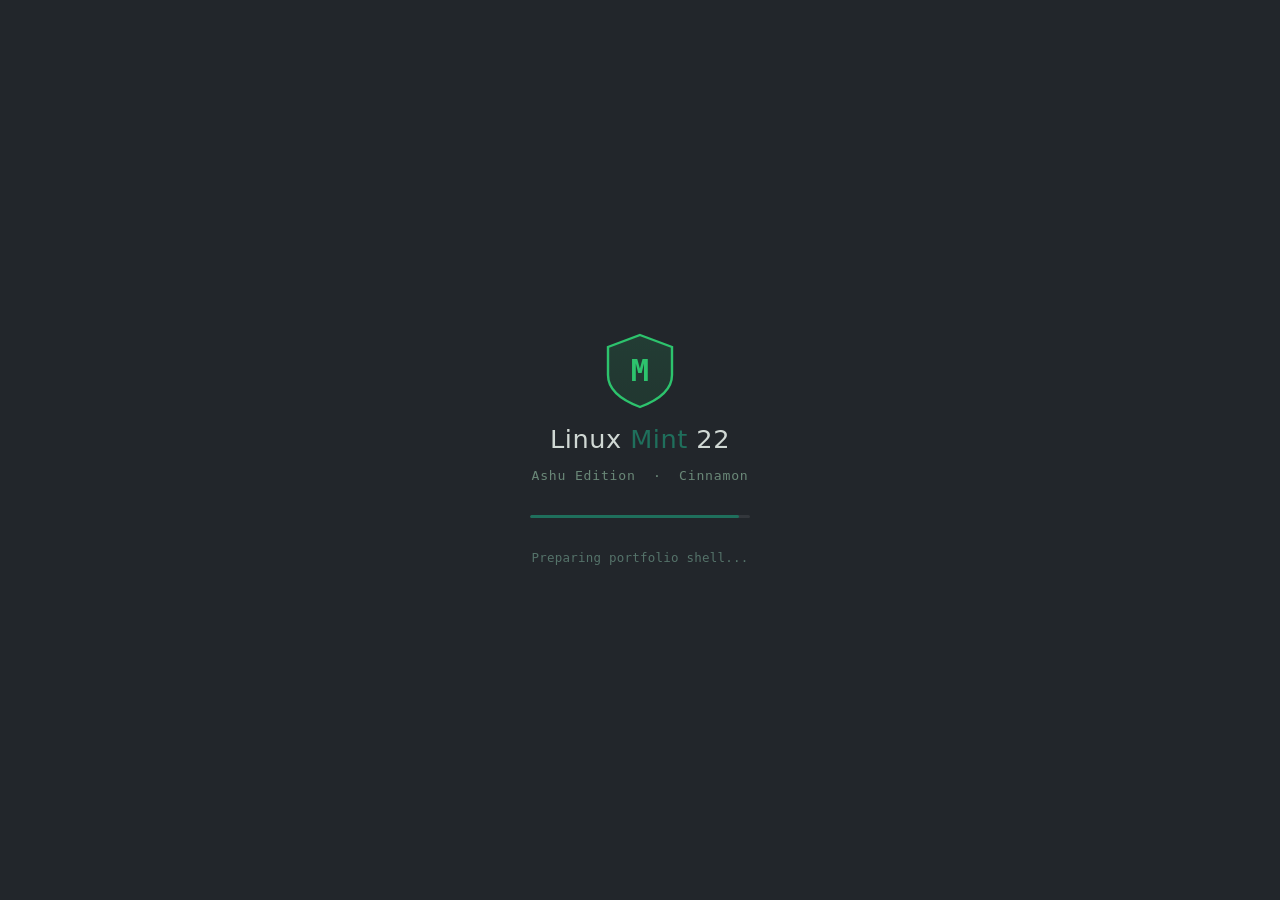
<file: index.html>
<!DOCTYPE html>
<html lang="en" data-theme="graphite">
<head>
  <meta charset="utf-8">
  <meta name="viewport" content="width=device-width, initial-scale=1, viewport-fit=cover, interactive-widget=resizes-content">
  <title>Ashutosh Mishra | Full-stack and Android developer</title>
  <meta name="description" content="Portfolio of Ashutosh Mishra, a full-stack and application developer building web apps, Android apps and AI/ML tools. Explore it like a Linux Mint OS terminal.">
  <meta name="theme-color" content="#1e2227">
  <meta name="color-scheme" content="dark light">
  <meta property="og:type" content="website">
  <meta property="og:title" content="Ashutosh Mishra | Full-stack and Android developer">
  <meta property="og:description" content="A portfolio you explore from a Linux Mint terminal: ls, cd, cat, grep and more.">
  <meta property="og:url" content="https://ashu-mishra06.github.io/">
  <meta name="twitter:card" content="summary">
  <link rel="canonical" href="https://ashu-mishra06.github.io/">
  <link rel="icon" href="favicon.svg" type="image/svg+xml">

  <!-- ========================================================= -->
  <!-- Security: Content Security Policy (CSP)                   -->
  <!-- ========================================================= -->
  <meta http-equiv="Content-Security-Policy" 
    content="
      default-src 'self';
      script-src 'self' 'unsafe-inline' https://omnidim.io https://*.omnidim.io https://widget.omnidim.io https://fonts.googleapis.com;
      style-src 'self' 'unsafe-inline' https://fonts.googleapis.com https://omnidim.io https://*.omnidim.io;
      font-src 'self' https://fonts.gstatic.com;
      connect-src 'self' https://omnidim.io https://*.omnidim.io wss://omnidim.io wss://*.omnidim.io;
      frame-src 'self' https://omnidim.io https://*.omnidim.io;
      img-src 'self' data: https://omnidim.io https://*.omnidim.io;
    ">

  <!--
    Structured data (JSON-LD): tells Google and AI answer engines who this
    page is about. Keep the fields below in sync with js/data.js by hand;
    there is no build step that generates this automatically.
  -->
  <script type="application/ld+json">
  {
    "@context": "https://schema.org",
    "@type": "Person",
    "name": "Ashutosh Mishra",
    "alternateName": "Ashu Mishra",
    "url": "https://ashu-mishra06.github.io/",
    "jobTitle": "Full-Stack & Application Developer",
    "description": "Full-stack and Android developer building web apps, mobile apps and AI/ML tools. App Development Intern at Atavishaala. Future Yi 6.0 national 1st runner-up.",
    "email": "mailto:mishrashu777@gmail.com",
    "alumniOf": {
      "@type": "CollegeOrUniversity",
      "name": "LNCT Group of Colleges",
      "alternateName": "LNCTE"
    },
    "sameAs": [
      "https://github.com/ashu-mishra06",
      "https://www.linkedin.com/in/ashutosh-mishra-7394ab32a"
    ],
    "knowsAbout": ["Python", "JavaScript", "TypeScript", "Kotlin", "React", "React Native", "Next.js", "FastAPI", "Firebase", "Android Development", "Machine Learning", "Jetpack Compose", "TensorFlow Lite", "Expo", "Streamlit", "scikit-learn"]
  }
  </script>
  <link rel="preconnect" href="https://fonts.googleapis.com">
  <link rel="preconnect" href="https://fonts.gstatic.com" crossorigin>
  <link rel="stylesheet" href="https://fonts.googleapis.com/css2?family=IBM+Plex+Mono:wght@400;500&family=IBM+Plex+Sans:wght@300;400;500&display=swap">
  <link rel="stylesheet" href="css/style.css">
  <script>
    /* Set the theme before first paint so there is no flash: saved choice, else the visitor's system setting. */
    (function () {
      try {
        var t = localStorage.getItem("theme");
        if (!t) t = window.matchMedia && matchMedia("(prefers-color-scheme: light)").matches ? "chalk" : "graphite";
        document.documentElement.setAttribute("data-theme", t);
      } catch (e) {}
    })();
  </script>
</head>
<body>

  <!-- ========================================================= -->
  <!-- BOOT SPLASH                                               -->
  <!-- ========================================================= -->
  <div id="boot-splash">
    <div class="splash-logo">
      <!-- Linux Mint shield SVG -->
      <svg class="splash-mint-logo" viewBox="0 0 100 100" fill="none" xmlns="http://www.w3.org/2000/svg" aria-hidden="true">
        <defs>
          <linearGradient id="mintGrad" x1="50" y1="0" x2="50" y2="100" gradientUnits="userSpaceOnUse">
            <stop offset="0%" stop-color="#2ECC71"/>
            <stop offset="100%" stop-color="#1a9e54"/>
          </linearGradient>
        </defs>
        <!-- Shield outline -->
        <path d="M50 5 L90 20 L90 55 Q90 80 50 95 Q10 80 10 55 L10 20 Z"
              fill="url(#mintGrad)" opacity="0.15"/>
        <path d="M50 5 L90 20 L90 55 Q90 80 50 95 Q10 80 10 55 L10 20 Z"
              stroke="#2ECC71" stroke-width="3" fill="none"/>
        <!-- Inner M letter stylized -->
        <text x="50" y="62" font-family="monospace" font-size="38" font-weight="700"
              fill="#2ECC71" text-anchor="middle">M</text>
      </svg>
      <div class="splash-name">Linux <span>Mint</span> 22</div>
      <div class="splash-version">Ashu Edition &nbsp;·&nbsp; Cinnamon</div>
    </div>
    <div class="splash-bar-wrap">
      <div class="splash-bar" id="splash-bar"></div>
    </div>
    <div class="splash-dots" id="splash-dots">&nbsp;</div>
  </div>

  <!-- ========================================================= -->
  <!-- CINNAMON DESKTOP                                          -->
  <!-- ========================================================= -->
  <div id="cinnamon-desktop" hidden>

    <!-- Desktop area -->
    <div id="desktop-area">
      <!-- Desktop icons -->
      <button class="desktop-icon" data-cmd="home" title="Terminal" style="top:20px;left:20px">
        <svg viewBox="0 0 48 48" fill="none" xmlns="http://www.w3.org/2000/svg" aria-hidden="true">
          <rect width="48" height="48" rx="8" fill="#1e2a24"/>
          <rect x="6" y="8" width="36" height="28" rx="3" fill="#2ECC71" fill-opacity=".12" stroke="#2ECC71" stroke-width="1.5"/>
          <text x="24" y="28" font-family="monospace" font-size="13" fill="#2ECC71" text-anchor="middle">$_</text>
        </svg>
        <span class="desktop-icon-label">Terminal</span>
      </button>
      <button class="desktop-icon" data-cmd="projects" title="Projects" style="top:20px;left:100px">
        <svg viewBox="0 0 48 48" fill="none" xmlns="http://www.w3.org/2000/svg" aria-hidden="true">
          <rect width="48" height="48" rx="8" fill="#1a2228"/>
          <rect x="8" y="12" width="32" height="26" rx="3" fill="none" stroke="#86c5b1" stroke-width="1.5"/>
          <line x1="8" y1="18" x2="40" y2="18" stroke="#86c5b1" stroke-width="1.5"/>
          <circle cx="13" cy="15" r="1.5" fill="#e08a83"/>
          <circle cx="18" cy="15" r="1.5" fill="#e0a030"/>
          <circle cx="23" cy="15" r="1.5" fill="#2ECC71"/>
        </svg>
        <span class="desktop-icon-label">Projects</span>
      </button>
      <button class="desktop-icon" data-cmd="cat ~/about.md" title="About Me" style="top:20px;left:180px">
        <svg viewBox="0 0 48 48" fill="none" xmlns="http://www.w3.org/2000/svg" aria-hidden="true">
          <rect width="48" height="48" rx="8" fill="#1a2228"/>
          <circle cx="24" cy="18" r="8" fill="none" stroke="#86c5b1" stroke-width="1.5"/>
          <path d="M12 40 Q12 30 24 30 Q36 30 36 40" fill="none" stroke="#86c5b1" stroke-width="1.5"/>
        </svg>
        <span class="desktop-icon-label">About</span>
      </button>
    </div>

    <!-- Terminal Window (floating, draggable) -->
    <div id="terminal-window">
      <div class="window-titlebar" id="terminal-titlebar">
        <div class="window-controls">
          <button class="wc-btn wc-close" id="wc-close" title="Close"><em class="wc-icon">✕</em></button>
          <button class="wc-btn wc-min"   id="wc-min"   title="Minimise"><em class="wc-icon">─</em></button>
          <button class="wc-btn wc-max"   id="wc-max"   title="Maximise"><em class="wc-icon">□</em></button>
        </div>
        <span class="window-title" id="window-title-text">Terminal — guest@ashutosh: ~</span>
        <!-- right-side theme toggle inside titlebar -->
        <span style="display:inline-flex;align-items:center;gap:.5rem;flex:none;margin-left:auto">
          <span class="themes" role="group" aria-label="Colour theme">
            <button type="button" class="th panel-btn" data-theme-pick="graphite" aria-pressed="true" title="Dark theme">dark</button>
            <button type="button" class="th panel-btn" data-theme-pick="chalk" aria-pressed="false" title="Light theme">light</button>
          </span>
        </span>
      </div>

      <div class="window-body">
        <!-- Legacy top bar (hidden by CSS when desktop active, shown as fallback) -->
        <header class="bar top">
          <div class="wrap bar-in">
            <span class="title" id="title"><span class="dim">guest@ashutosh:</span> <span id="title-path">~</span></span>
            <span class="tools">
              <button type="button" id="btn-plain" title="Show a regular page instead of the terminal">plain</button>
              <span class="themes" role="group" aria-label="Colour theme">
                <button type="button" class="th" data-theme-pick="graphite" aria-pressed="true" title="Dark theme">dark</button>
                <button type="button" class="th" data-theme-pick="chalk" aria-pressed="false" title="Light theme">light</button>
              </span>
            </span>
          </div>
        </header>

        <main id="screen" class="screen" aria-label="Terminal">
          <div class="wrap">
            <div id="out" role="log" aria-live="off">
              <noscript>
                <!--
                  Shown only to visitors and crawlers that don't run JavaScript.
                  This is real content, not a trick for search engines: the same
                  facts appear once the terminal loads. Keep it in sync with
                  js/data.js by hand when that file changes.
                -->
                <div class="ln"><h1 style="display:inline;font:inherit;font-weight:700;margin:0;">Ashutosh Mishra</h1> &mdash; Full-Stack &amp; Application Developer</div>
                <div class="ln">App Development Intern at Atavishaala. Open to internship opportunities.</div>
                <div class="ln">Full-stack and Android developer building web apps, mobile apps and small AI/ML tools; I build things, break them, fix them, and learn along the way.</div>
                <div class="ln">Team win: Future Yi 6.0, national 1st runner-up.</div>
                <div class="ln">&nbsp;</div>
                <div class="ln"><strong>Projects</strong></div>
                <div class="ln">DriftGuard &mdash; AI component burn-in screening, Smart India Hackathon 2026 (FastAPI, scikit-learn, React). <a href="https://github.com/ashu-mishra06/Driftguard">Source</a> | <a href="https://driftguard.app/">Live</a></div>
                <div class="ln">Neel-Tarang &mdash; Water-quality risk dashboard for Bhopal ghats (Python, Streamlit). <a href="https://neel-tarang.streamlit.app/">Live</a> | <a href="https://github.com/ashu-mishra06/Neel-Tarang">Source</a></div>
                <div class="ln">RoadSOS &mdash; offline-first Android crash-emergency assistant (Kotlin, Jetpack Compose, TensorFlow Lite). <a href="https://github.com/ashu-mishra06/RoadSOS">Source</a></div>
                <div class="ln">Couple-connect &mdash; private app for couples: chat, snaps and opt-in location (React, Firebase). <a href="https://coupascup.netlify.app/">Live</a> | <a href="https://github.com/ashu-mishra06/Couple-connect-">Source</a></div>
                <div class="ln">ChatGraph &mdash; visual navigation for long ChatGPT conversations (React, Next.js). In development.</div>
                <div class="ln">Recurly &mdash; subscription management mobile app (React Native, Expo). <a href="https://github.com/ashu-mishra06/Recurly">Source</a></div>
                <div class="ln">&nbsp;</div>
                <div class="ln"><strong>Skills</strong>: Python, C++, JavaScript, TypeScript, Kotlin, React, React Native, Next.js, Node.js, Expo, FastAPI, Firebase, Jetpack Compose, TensorFlow Lite, scikit-learn, Pandas, NumPy, Streamlit, Git.</div>
                <div class="ln">&nbsp;</div>
                <div class="ln">This portfolio is normally an interactive Linux Mint terminal; it needs JavaScript for that. Links:</div>
                <div class="ln"><a href="https://github.com/ashu-mishra06">GitHub</a> | <a href="https://www.linkedin.com/in/ashutosh-mishra-7394ab32a">LinkedIn</a> | <a href="mailto:mishrashu777@gmail.com">Email</a> | <a href="Ashutosh_Mishra_Resume_2.pdf">Resume (PDF)</a></div>
              </noscript>
            </div>
            <div id="row" class="row" hidden>
              <label id="prompt" for="cmd" class="prompt"></label>
              <input id="cmd" type="text" autocomplete="off" autocapitalize="off" autocorrect="off" spellcheck="false" enterkeyhint="go" aria-label="Type a command">
            </div>
          </div>
        </main>

        <!-- Legacy bottom bar (hidden by CSS when desktop panel is used) -->
        <nav class="bar bottom" aria-label="Quick commands">
          <div class="wrap bar-in">
            <span class="wins" id="wins">
              <button type="button" class="win active" data-cmd="home" data-win="0">home</button>
              <button type="button" class="win" data-cmd="cat ~/about.md" data-win="1">about</button>
              <button type="button" class="win" data-cmd="projects" data-win="2">projects</button>
              <button type="button" class="win" data-cmd="skills" data-win="3">skills</button>
              <button type="button" class="win" data-cmd="achievements" data-win="4">achievements</button>
              <button type="button" class="win" data-cmd="contact" data-win="5">contact</button>
              <button type="button" class="win" data-cmd="help" data-win="6">help</button>
            </span>
          </div>
        </nav>
      </div>
    </div><!-- /#terminal-window -->

    <!-- ===================================================== -->
    <!-- CINNAMON PANEL (taskbar)                              -->
    <!-- ===================================================== -->
    <nav id="cinnamon-panel" aria-label="Desktop taskbar">
      <div class="panel-left">
        <!-- App Menu button -->
        <button type="button" id="appmenu-btn" aria-haspopup="true" aria-expanded="false" aria-controls="appmenu">
          <svg width="16" height="16" viewBox="0 0 16 16" fill="currentColor" aria-hidden="true">
            <rect x="1" y="2.5" width="14" height="2" rx="1"/>
            <rect x="1" y="7" width="14" height="2" rx="1"/>
            <rect x="1" y="11.5" width="14" height="2" rx="1"/>
          </svg>
          Menu
        </button>

        <!-- Taskbar window pills -->
        <div class="panel-wins" id="panel-wins" role="tablist" aria-label="Open windows">
          <button type="button" class="panel-win active" data-cmd="home" data-win="0" role="tab" aria-selected="true">Terminal</button>
          <button type="button" class="panel-win" data-cmd="cat ~/about.md" data-win="1" role="tab" aria-selected="false">About</button>
          <button type="button" class="panel-win" data-cmd="projects" data-win="2" role="tab" aria-selected="false">Projects</button>
          <button type="button" class="panel-win" data-cmd="skills" data-win="3" role="tab" aria-selected="false">Skills</button>
          <button type="button" class="panel-win" data-cmd="achievements" data-win="4" role="tab" aria-selected="false">Achievements</button>
          <button type="button" class="panel-win" data-cmd="roadmap" data-win="5" role="tab" aria-selected="false">Roadmap</button>
          <button type="button" class="panel-win" data-cmd="notes" data-win="6" role="tab" aria-selected="false">Notes</button>
          <button type="button" class="panel-win" data-cmd="contact" data-win="7" role="tab" aria-selected="false">Contact</button>
        </div>
      </div>

      <div class="panel-right">
        <!-- Clock -->
        <span class="panel-clock" id="panel-clock" aria-live="off" aria-atomic="true"></span>
        <span class="panel-sep" aria-hidden="true"></span>
        <!-- Theme toggle -->
        <span class="panel-themes" role="group" aria-label="Colour theme">
          <button type="button" class="th panel-btn" data-theme-pick="graphite" aria-pressed="true" title="Dark theme">dark</button>
          <button type="button" class="th panel-btn" data-theme-pick="chalk" aria-pressed="false" title="Light theme">light</button>
          <button type="button" class="th panel-btn" data-theme-pick="mint-y-teal" aria-pressed="false" title="Mint-Y Teal theme">mint</button>
        </span>
        <span class="panel-sep" aria-hidden="true"></span>
        <!-- Plain view -->
        <button type="button" id="btn-plain" class="panel-btn" title="Show a regular page instead of the terminal">plain</button>
      </div>
    </nav>

    <!-- ===================================================== -->
    <!-- APP MENU (popup)                                      -->
    <!-- ===================================================== -->
    <div id="appmenu" hidden role="dialog" aria-label="Application menu" aria-modal="false">
      <div class="appmenu-header">
        <div class="appmenu-title">Ashutosh Mishra</div>
        <div class="appmenu-subtitle">guest@ashutosh · Linux Mint 22 Ashu Edition</div>
        <input class="appmenu-search" id="appmenu-search" type="text" placeholder="Search apps &amp; commands…" autocomplete="off" autocapitalize="off" spellcheck="false">
      </div>
      <div class="appmenu-section-label">Portfolio</div>
      <div class="appmenu-items" id="appmenu-items">
        <button class="appmenu-item" data-cmd="home">
          <svg class="appmenu-icon" viewBox="0 0 24 24" fill="none" stroke="currentColor" stroke-width="1.6" aria-hidden="true"><path d="M3 9l9-7 9 7v11a2 2 0 01-2 2H5a2 2 0 01-2-2z"/><polyline points="9 22 9 12 15 12 15 22"/></svg>
          <span><div class="appmenu-item-label">Home</div><div class="appmenu-item-desc">Front page & quick links</div></span>
        </button>
        <button class="appmenu-item" data-cmd="cat ~/about.md">
          <svg class="appmenu-icon" viewBox="0 0 24 24" fill="none" stroke="currentColor" stroke-width="1.6" aria-hidden="true"><circle cx="12" cy="8" r="4"/><path d="M4 20c0-4 3.6-7 8-7s8 3 8 7"/></svg>
          <span><div class="appmenu-item-label">About Me</div><div class="appmenu-item-desc">Who I am</div></span>
        </button>
        <button class="appmenu-item" data-cmd="projects">
          <svg class="appmenu-icon" viewBox="0 0 24 24" fill="none" stroke="currentColor" stroke-width="1.6" aria-hidden="true"><rect x="2" y="3" width="20" height="14" rx="2"/><line x1="8" y1="21" x2="16" y2="21"/><line x1="12" y1="17" x2="12" y2="21"/></svg>
          <span><div class="appmenu-item-label">Projects</div><div class="appmenu-item-desc">Things I've built</div></span>
        </button>
        <button class="appmenu-item" data-cmd="skills">
          <svg class="appmenu-icon" viewBox="0 0 24 24" fill="none" stroke="currentColor" stroke-width="1.6" aria-hidden="true"><polyline points="16 18 22 12 16 6"/><polyline points="8 6 2 12 8 18"/></svg>
          <span><div class="appmenu-item-label">Skills</div><div class="appmenu-item-desc">Languages, frameworks, tools</div></span>
        </button>
        <button class="appmenu-item" data-cmd="experience">
          <svg class="appmenu-icon" viewBox="0 0 24 24" fill="none" stroke="currentColor" stroke-width="1.6" aria-hidden="true"><rect x="2" y="7" width="20" height="14" rx="2"/><path d="M16 7V5a2 2 0 00-2-2h-4a2 2 0 00-2 2v2"/></svg>
          <span><div class="appmenu-item-label">Experience</div><div class="appmenu-item-desc">Internships & work</div></span>
        </button>
        <button class="appmenu-item" data-cmd="achievements">
          <svg class="appmenu-icon" viewBox="0 0 24 24" fill="none" stroke="currentColor" stroke-width="1.6" aria-hidden="true"><circle cx="12" cy="8" r="6"/><path d="M15.477 12.89L17 22l-5-3-5 3 1.523-9.11"/></svg>
          <span><div class="appmenu-item-label">Achievements</div><div class="appmenu-item-desc">Hackathons & awards</div></span>
        </button>
        <button class="appmenu-item" data-cmd="roadmap">
          <svg class="appmenu-icon" viewBox="0 0 24 24" fill="none" stroke="currentColor" stroke-width="1.6" aria-hidden="true"><line x1="12" y1="2" x2="12" y2="22"/><path d="M17 5H9.5a3.5 3.5 0 000 7h5a3.5 3.5 0 010 7H6"/></svg>
          <span><div class="appmenu-item-label">Roadmap</div><div class="appmenu-item-desc">Learning timeline</div></span>
        </button>
        <button class="appmenu-item" data-cmd="notes">
          <svg class="appmenu-icon" viewBox="0 0 24 24" fill="none" stroke="currentColor" stroke-width="1.6" aria-hidden="true"><path d="M11 4H4a2 2 0 00-2 2v14a2 2 0 002 2h14a2 2 0 002-2v-7"/><path d="M18.5 2.5a2.121 2.121 0 013 3L12 15l-4 1 1-4 9.5-9.5z"/></svg>
          <span><div class="appmenu-item-label">Notes / Blog</div><div class="appmenu-item-desc">Writing & updates</div></span>
        </button>
        <button class="appmenu-item" data-cmd="stats">
          <svg class="appmenu-icon" viewBox="0 0 24 24" fill="none" stroke="currentColor" stroke-width="1.6" aria-hidden="true"><line x1="18" y1="20" x2="18" y2="10"/><line x1="12" y1="20" x2="12" y2="4"/><line x1="6" y1="20" x2="6" y2="14"/></svg>
          <span><div class="appmenu-item-label">Stats</div><div class="appmenu-item-desc">GitHub & portfolio numbers</div></span>
        </button>
        <button class="appmenu-item" data-cmd="contact">
          <svg class="appmenu-icon" viewBox="0 0 24 24" fill="none" stroke="currentColor" stroke-width="1.6" aria-hidden="true"><path d="M4 4h16c1.1 0 2 .9 2 2v12c0 1.1-.9 2-2 2H4c-1.1 0-2-.9-2-2V6c0-1.1.9-2 2-2z"/><polyline points="22,6 12,13 2,6"/></svg>
          <span><div class="appmenu-item-label">Contact</div><div class="appmenu-item-desc">Email, GitHub, LinkedIn</div></span>
        </button>
        <button class="appmenu-item" data-cmd="resume">
          <svg class="appmenu-icon" viewBox="0 0 24 24" fill="none" stroke="currentColor" stroke-width="1.6" aria-hidden="true"><path d="M14 2H6a2 2 0 00-2 2v16a2 2 0 002 2h12a2 2 0 002-2V8z"/><polyline points="14 2 14 8 20 8"/><line x1="16" y1="13" x2="8" y2="13"/><line x1="16" y1="17" x2="8" y2="17"/><polyline points="10 9 9 9 8 9"/></svg>
          <span><div class="appmenu-item-label">Resume</div><div class="appmenu-item-desc">Open PDF résumé</div></span>
        </button>
        <button class="appmenu-item" data-cmd="hire">
          <svg class="appmenu-icon" viewBox="0 0 24 24" fill="none" stroke="currentColor" stroke-width="1.6" aria-hidden="true"><path d="M20 7H4a2 2 0 00-2 2v6a2 2 0 002 2h16a2 2 0 002-2V9a2 2 0 00-2-2z"/><path d="M16 21V5a2 2 0 00-2-2h-4a2 2 0 00-2 2v16"/></svg>
          <span><div class="appmenu-item-label">Hire Me</div><div class="appmenu-item-desc">Open to opportunities</div></span>
        </button>
      </div>
      <div class="appmenu-footer">
        <button class="appmenu-footer-btn" data-cmd="neofetch">neofetch</button>
        <button class="appmenu-footer-btn" data-cmd="help">help</button>
        <button class="appmenu-footer-btn" id="appmenu-plain-btn">plain view</button>
      </div>
    </div><!-- /#appmenu -->

  </div><!-- /#cinnamon-desktop -->

  <!-- Plain view (overlays all, fullscreen) -->
  <div id="plain" class="plain" hidden role="dialog" aria-modal="true" aria-label="Regular page view of the portfolio"></div>

  <!-- Portfolio terminal scripts -->
  <script src="js/data.js"></script>
  <script src="js/shell.js"></script>
  <script src="js/programs.js"></script>
  <script src="js/terminal.js"></script>

  <!-- ========================================================= -->
  <!-- OmniDimension AI Chat Widget                              -->
  <!-- ========================================================= -->
  <script 
    id="omnidimension-web-widget" 
    async 
    src="https://omnidim.io/web_widget.js?secret_key=3baba17f3a79a752b9bc4486135b28fb">
  </script>
</body>
</html>
</file>
<file: css/style.css>
/* ==========================================================
   Themes. Three greys, one accent. Nothing else carries colour.
   Switch with the toggle at the top, or:  theme <dark|light|green>
   ========================================================== */
:root,
:root[data-theme="graphite"] {
  color-scheme: dark;
  --bg: #1e2227;
  --line: #333a42;
  --fg: #d8dce1;
  --strong: #f1f3f5;
  --dim: #8b939c;
  --acc: #86c5b1;
  --err: #e08a83;
  --sel: rgba(134, 197, 177, .24);
  /* Desktop-specific */
  --panel-bg: #1a1d22;
  --panel-fg: #c8cdd3;
  --window-bg: #1e2227;
  --window-border: #3a434e;
  --window-title-bg: #252b32;
  --desktop-bg: #16191d;
  --menu-bg: #252b32;
  --splash-bg: #1a1d22;
}
:root[data-theme="chalk"] {
  color-scheme: light;
  --bg: #f6f7f8;
  --line: #dcdfe3;
  --fg: #22262b;
  --strong: #0f1215;
  --dim: #666e77;
  --acc: #1f6f5c;
  --err: #b0413a;
  --sel: rgba(31, 111, 92, .16);
  /* Desktop-specific */
  --panel-bg: #e8eaed;
  --panel-fg: #2b2f36;
  --window-bg: #f6f7f8;
  --window-border: #c0c5cc;
  --window-title-bg: #dde0e4;
  --desktop-bg: #d8dce2;
  --menu-bg: #f0f1f3;
  --splash-bg: #22262b;
}
:root[data-theme="mint-y-teal"] {
  color-scheme: dark;
  --bg: #1a2320;
  --line: #2a3a35;
  --fg: #c8ddd7;
  --strong: #e8f5ef;
  --dim: #6a9e8e;
  --acc: #2ECC71;
  --err: #e28a84;
  --sel: rgba(46, 204, 113, .22);
  /* Desktop-specific */
  --panel-bg: #0f1a14;
  --panel-fg: #b0d4c4;
  --window-bg: #1a2320;
  --window-border: #2a4a3a;
  --window-title-bg: #1f2f27;
  --desktop-bg: #111a15;
  --menu-bg: #1f2f27;
  --splash-bg: #0f1a14;
}

:root {
  --mono: "IBM Plex Mono", ui-monospace, "SF Mono", SFMono-Regular, Menlo, Consolas, "DejaVu Sans Mono", "Liberation Mono", monospace;
  --sans: "IBM Plex Sans", system-ui, -apple-system, "Segoe UI", Roboto, "Helvetica Neue", Arial, sans-serif;
  --fs: clamp(13.5px, .22vw + 12.6px, 15.5px);
  --lh: 1.7;
  --pad: clamp(1.1rem, 4vw, 2rem);
  --measure: 78ch;
  --rule: color-mix(in srgb, var(--fg) 30%, transparent);
  /* Panel/Window sizes */
  --panel-h: 42px;
  --titlebar-h: 32px;
  --radius: 6px;
}

* { box-sizing: border-box; }
[hidden] { display: none !important; }
html, body { height: 100%; margin: 0; }

/* ============================================================
   BOOT SPLASH
   ============================================================ */
#boot-splash {
  position: fixed;
  inset: 0;
  z-index: 10000;
  background: var(--splash-bg);
  display: flex;
  flex-direction: column;
  align-items: center;
  justify-content: center;
  gap: 2rem;
  transition: opacity .4s ease;
}
#boot-splash.hiding {
  opacity: 0;
  pointer-events: none;
}
.splash-logo {
  display: flex;
  flex-direction: column;
  align-items: center;
  gap: 1rem;
}
.splash-mint-logo {
  width: 80px;
  height: 80px;
  opacity: .95;
}
.splash-name {
  font: 300 1.6rem / 1 var(--sans);
  color: #d0d8d4;
  letter-spacing: .02em;
}
.splash-name span {
  color: var(--acc, #2ECC71);
  font-weight: 500;
}
.splash-version {
  font: 400 .82rem var(--mono);
  color: #6a8878;
  letter-spacing: .06em;
}
.splash-bar-wrap {
  width: 220px;
  height: 3px;
  background: rgba(255,255,255,.08);
  border-radius: 2px;
  overflow: hidden;
}
.splash-bar {
  height: 100%;
  width: 0%;
  background: var(--acc, #2ECC71);
  border-radius: 2px;
  transition: width .18s ease;
}
.splash-dots {
  font: 400 .78rem var(--mono);
  color: #55736a;
  min-height: 1.2rem;
  letter-spacing: .02em;
}

/* ============================================================
   CINNAMON DESKTOP
   ============================================================ */
#cinnamon-desktop {
  position: fixed;
  inset: 0;
  display: flex;
  flex-direction: column;
  background: var(--desktop-bg);
  /* subtle diagonal-line wallpaper texture */
  background-image: repeating-linear-gradient(
    135deg,
    transparent,
    transparent 28px,
    rgba(255,255,255,.018) 28px,
    rgba(255,255,255,.018) 29px
  );
  overflow: hidden;
}

/* Desktop working area (between panel top-free and panel) */
#desktop-area {
  flex: 1 1 auto;
  position: relative;
  overflow: hidden;
}

/* Desktop icon (optional) */
.desktop-icon {
  position: absolute;
  display: flex;
  flex-direction: column;
  align-items: center;
  gap: .3rem;
  width: 72px;
  cursor: pointer;
  padding: .4rem .2rem;
  border-radius: 4px;
  user-select: none;
}
.desktop-icon:hover { background: rgba(255,255,255,.07); }
.desktop-icon svg { width: 42px; height: 42px; }
.desktop-icon-label {
  font: 400 .72rem var(--sans);
  color: var(--panel-fg);
  text-align: center;
  word-break: break-word;
  line-height: 1.3;
  text-shadow: 0 1px 3px rgba(0,0,0,.7);
}

/* ============================================================
   TERMINAL WINDOW (floating, draggable)
   ============================================================ */
#terminal-window {
  position: absolute;
  display: flex;
  flex-direction: column;
  background: var(--window-bg);
  border: 1px solid var(--window-border);
  border-radius: var(--radius);
  box-shadow: 0 8px 32px rgba(0,0,0,.45), 0 2px 8px rgba(0,0,0,.3);
  overflow: hidden;
  /* default: near-fullscreen with some margin */
  top: 20px;
  left: 20px;
  right: 20px;
  bottom: calc(var(--panel-h) + 10px);
  min-width: 320px;
  min-height: 200px;
  user-select: none;
}
#terminal-window.maximized {
  top: 0 !important;
  left: 0 !important;
  right: 0 !important;
  bottom: var(--panel-h) !important;
  border-radius: 0;
}
#terminal-window.minimized {
  display: none;
}

/* Window title bar */
.window-titlebar {
  display: flex;
  align-items: center;
  gap: .6rem;
  height: var(--titlebar-h);
  padding: 0 .6rem;
  background: var(--window-title-bg);
  border-bottom: 1px solid var(--window-border);
  flex: none;
  cursor: move;
  user-select: none;
}
.window-controls {
  display: flex;
  gap: .35rem;
  flex: none;
}
.wc-btn {
  width: 13px;
  height: 13px;
  border-radius: 50%;
  border: none;
  cursor: pointer;
  display: flex;
  align-items: center;
  justify-content: center;
  font-size: 8px;
  line-height: 1;
  transition: filter .1s;
  padding: 0;
}
.wc-btn:hover { filter: brightness(1.3); }
.wc-close { background: #e05252; color: #7a1515; }
.wc-min   { background: #e0a030; color: #6a4a00; }
.wc-max   { background: #2ECC71; color: #0a5a2a; }
.wc-btn .wc-icon { opacity: 0; font-style: normal; font-size: 7px; font-weight: 700; }
.wc-btn:hover .wc-icon { opacity: 1; }
.window-title {
  flex: 1 1 auto;
  font: 400 .8rem var(--mono);
  color: var(--dim);
  white-space: nowrap;
  overflow: hidden;
  text-overflow: ellipsis;
  text-align: center;
}

/* Window body holds the terminal */
.window-body {
  flex: 1 1 auto;
  display: flex;
  flex-direction: column;
  overflow: hidden;
}

/* ============================================================
   CINNAMON PANEL (taskbar at bottom)
   ============================================================ */
#cinnamon-panel {
  flex: none;
  height: var(--panel-h);
  background: var(--panel-bg);
  border-top: 1px solid rgba(255,255,255,.07);
  display: flex;
  align-items: center;
  gap: 0;
  padding: 0 .5rem;
  z-index: 100;
  box-shadow: 0 -2px 12px rgba(0,0,0,.3);
}
.panel-left {
  display: flex;
  align-items: center;
  gap: .4rem;
  flex: 1 1 auto;
  min-width: 0;
  overflow: hidden;
}
.panel-right {
  display: flex;
  align-items: center;
  gap: .6rem;
  flex: none;
  padding-left: .6rem;
}

/* App menu button (☰ Menu) */
#appmenu-btn {
  display: flex;
  align-items: center;
  gap: .4rem;
  height: 30px;
  padding: 0 .7rem;
  background: rgba(255,255,255,.05);
  border: 1px solid rgba(255,255,255,.08);
  border-radius: 4px;
  color: var(--panel-fg);
  font: 500 .8rem var(--sans);
  cursor: pointer;
  flex: none;
  white-space: nowrap;
  transition: background .12s;
}
#appmenu-btn:hover { background: rgba(255,255,255,.12); }
#appmenu-btn.active { background: rgba(46,204,113,.18); border-color: var(--acc); color: var(--acc); }

/* Taskbar window pills */
.panel-wins {
  display: flex;
  align-items: center;
  gap: .2rem;
  overflow-x: auto;
  scrollbar-width: none;
  flex: 1 1 auto;
  min-width: 0;
}
.panel-wins::-webkit-scrollbar { display: none; }
.panel-win {
  flex: none;
  height: 28px;
  padding: 0 .65rem;
  border-radius: 3px;
  color: var(--dim);
  font: 400 .78rem var(--sans);
  white-space: nowrap;
  cursor: pointer;
  border: none;
  background: transparent;
  transition: color .1s, background .1s;
}
.panel-win:hover { color: var(--panel-fg); background: rgba(255,255,255,.07); }
.panel-win.active { color: var(--strong); background: rgba(255,255,255,.1); box-shadow: inset 0 2px 0 var(--acc); }

/* Panel right items */
.panel-clock {
  font: 400 .8rem var(--mono);
  color: var(--panel-fg);
  white-space: nowrap;
  padding: 0 .3rem;
}
.panel-sep {
  width: 1px;
  height: 18px;
  background: rgba(255,255,255,.12);
}
.panel-btn {
  height: 28px;
  padding: 0 .55rem;
  border-radius: 3px;
  color: var(--dim);
  font: 400 .78rem var(--sans);
  cursor: pointer;
  border: none;
  background: transparent;
  white-space: nowrap;
  transition: color .12s;
}
.panel-btn:hover { color: var(--panel-fg); }
.panel-btn[aria-pressed="true"] { color: var(--strong); }
.panel-themes { display: inline-flex; gap: .1rem; }

/* ============================================================
   APP MENU (popup over panel)
   ============================================================ */
#appmenu {
  position: fixed;
  bottom: calc(var(--panel-h) + 6px);
  left: .5rem;
  z-index: 200;
  background: var(--menu-bg);
  border: 1px solid var(--window-border);
  border-radius: var(--radius);
  box-shadow: 0 8px 28px rgba(0,0,0,.5);
  width: 280px;
  overflow: hidden;
  display: flex;
  flex-direction: column;
}
.appmenu-header {
  padding: .8rem 1rem .5rem;
  border-bottom: 1px solid var(--line);
}
.appmenu-title {
  font: 500 .9rem var(--sans);
  color: var(--strong);
}
.appmenu-subtitle {
  font: 400 .75rem var(--mono);
  color: var(--dim);
  margin-top: .15rem;
}
.appmenu-search {
  width: 100%;
  margin-top: .5rem;
  padding: .3rem .6rem;
  background: rgba(255,255,255,.06);
  border: 1px solid var(--line);
  border-radius: 4px;
  color: var(--fg);
  font: 400 .82rem var(--mono);
  outline: none;
}
.appmenu-search::placeholder { color: var(--dim); }
.appmenu-search:focus { border-color: var(--acc); }
.appmenu-section-label {
  font: 500 .68rem var(--sans);
  color: var(--dim);
  letter-spacing: .07em;
  text-transform: uppercase;
  padding: .5rem 1rem .2rem;
}
.appmenu-items {
  display: flex;
  flex-direction: column;
  padding: .2rem .4rem .6rem;
  overflow-y: auto;
  max-height: 340px;
}
.appmenu-item {
  display: flex;
  align-items: center;
  gap: .7rem;
  padding: .45rem .65rem;
  border-radius: 4px;
  cursor: pointer;
  border: none;
  background: transparent;
  color: var(--fg);
  font: 400 .84rem var(--sans);
  text-align: left;
  transition: background .1s;
  width: 100%;
}
.appmenu-item:hover { background: rgba(255,255,255,.07); }
.appmenu-item.active { background: rgba(46,204,113,.12); color: var(--acc); }
.appmenu-icon {
  width: 24px;
  height: 24px;
  flex: none;
  opacity: .85;
}
.appmenu-item-label { flex: 1 1 auto; }
.appmenu-item-desc {
  font-size: .72rem;
  color: var(--dim);
  margin-top: .05rem;
}
.appmenu-footer {
  border-top: 1px solid var(--line);
  padding: .4rem .6rem;
  display: flex;
  justify-content: flex-end;
  gap: .4rem;
}
.appmenu-footer-btn {
  height: 24px;
  padding: 0 .6rem;
  border-radius: 3px;
  font: 400 .75rem var(--sans);
  cursor: pointer;
  border: 1px solid var(--line);
  background: transparent;
  color: var(--dim);
  transition: color .1s, border-color .1s;
}
.appmenu-footer-btn:hover { color: var(--fg); border-color: var(--acc); }

/* ============================================================
   TERMINAL INTERNAL (inside the window body)
   ============================================================ */
body {
  background: var(--bg);
  color: var(--fg);
  font: 400 var(--fs) / var(--lh) var(--mono);
  -webkit-text-size-adjust: 100%;
  -webkit-font-smoothing: antialiased;
  text-rendering: optimizeLegibility;
  /* prevent scroll when desktop is active */
  overflow: hidden;
}
::selection { background: var(--sel); }
button { font: inherit; color: inherit; background: none; border: 0; padding: 0; cursor: pointer; }
button, .cmd, a { -webkit-tap-highlight-color: transparent; }
:focus-visible { outline: 2px solid var(--acc); outline-offset: 3px; border-radius: 2px; }

/* One shared column: header, output and footer all line up on it. */
.wrap { width: 100%; max-width: calc(var(--measure) + 2 * var(--pad)); margin: 0 auto; padding-inline: var(--pad); }

a, .cmd {
  color: inherit;
  text-decoration: underline;
  text-decoration-thickness: 1px;
  text-underline-offset: .28em;
  text-decoration-color: var(--dim);
  text-decoration-color: var(--rule);
}
a:hover, .cmd:hover { color: var(--strong); text-decoration-color: var(--acc); }
.cmd { cursor: pointer; }

/* ---------- top bar: now lives inside the terminal window titlebar ---------- */
/* Keep the original .bar.top for fallback / when desktop is not shown */
.bar { flex: none; }
.bar.top { padding-top: env(safe-area-inset-top, 0px); border-bottom: 1px solid var(--line); display: none; }
.bar.bottom { display: none; } /* panel-wins replace this */
.bar-in { display: flex; align-items: center; justify-content: space-between; gap: 1.5ch; }
.top .bar-in { padding-block: .85rem; }
.title { white-space: nowrap; overflow: hidden; text-overflow: ellipsis; min-width: 0; color: var(--fg); }
.title .dim { color: var(--dim); }
.tools { display: flex; align-items: center; gap: 2.4ch; flex: none; }
.themes { display: inline-flex; gap: 1.6ch; }
.tools button { color: var(--dim); padding: .15rem 0; transition: color .12s; }
.tools button:hover { color: var(--fg); }
.tools button[aria-pressed="true"] {
  color: var(--strong);
  text-decoration: underline;
  text-decoration-color: var(--acc);
  text-decoration-thickness: 1px;
  text-underline-offset: .45em;
}

/* Old bottom wins bar — hidden when desktop is active */
.wins { display: flex; flex: 1 1 auto; min-width: 0; overflow-x: auto; scrollbar-width: none; gap: 3ch; }
.wins::-webkit-scrollbar { display: none; }
.win {
  flex: none;
  padding: .8rem 0;
  color: var(--dim);
  white-space: nowrap;
  border: none;
  background: none;
  cursor: pointer;
  font: inherit;
}
.win:hover { color: var(--fg); }
.win.active { color: var(--strong); box-shadow: inset 0 2px 0 var(--acc); }

/* ---------- terminal screen ---------- */
.screen {
  flex: 1 1 auto;
  overflow-y: auto;
  overscroll-behavior: contain;
  padding-block: clamp(1.4rem, 6vh, 3.4rem) 2.5rem;
  cursor: text;
}
.screen:focus { outline: none; }

.ln {
  white-space: pre-wrap;
  overflow-wrap: anywhere;
  min-height: calc(var(--fs) * var(--lh));
}
.ln.echo { margin-top: 1.2em; }
.ln.echo:first-child { margin-top: 0; }
.typed { color: var(--strong); }
.probe { position: absolute; visibility: hidden; white-space: pre; pointer-events: none; }

.row { display: flex; align-items: baseline; margin-top: 1.2em; }
.prompt { white-space: nowrap; margin-right: .8ch; flex: none; }
#cmd {
  flex: 1 1 8ch;
  min-width: 8ch;
  padding: 0;
  margin: 0;
  border: 0;
  outline: 0;
  border-radius: 0;
  background: transparent;
  color: var(--strong);
  font: inherit;
  caret-color: var(--acc);
  caret-shape: block;
}

/* ---------- output vocabulary: weight and grey value, colour only where it means something ---------- */
.dim, .k { color: var(--dim); }
.li { display: block; padding-left: 2ch; text-indent: -2ch; }
.ind { display: block; padding-left: 2ch; }
.acc, .ok, .st { color: var(--acc); }
.err { color: var(--err); }
.b, .pname, .hd { color: var(--strong); font-weight: 500; }
.hd { color: var(--dim); }
.p-user, .p-sep { color: var(--dim); }
.p-path { color: var(--fg); }
.p-dollar { margin-left: .6ch; color: var(--acc); }
.t-h1 { color: var(--strong); font-weight: 500; font-size: 1.2em; }
.t-h2 { color: var(--dim); font-weight: 500; }
.hl { background: var(--sel); color: var(--strong); border-radius: 2px; }
.cmd.d { font-weight: 500; color: var(--strong); }
.cmd.dim { color: var(--dim); }
.cmd.k { color: var(--dim); }
.cmd.pname { text-decoration: none; }
.cmd.pname:hover { text-decoration: underline; text-decoration-color: var(--acc); text-underline-offset: .28em; }

/* the one moment of scale: the name */
.hero-name {
  display: block;
  font: 300 clamp(2.4rem, 7.2vw, 3.9rem) / 1.02 var(--sans);
  letter-spacing: -.04em;
  color: var(--strong);
  margin-bottom: .45rem;
}
.hero-role { display: block; font: 400 clamp(1.02rem, 1.6vw, 1.2rem) / 1.4 var(--sans); color: var(--fg); letter-spacing: -.005em; }

/* hire CTA badge */
.hire-cta {
  display: inline-block;
  padding: .15em .55em;
  background: color-mix(in srgb, var(--acc) 18%, transparent);
  border: 1px solid color-mix(in srgb, var(--acc) 40%, transparent);
  border-radius: 3px;
  color: var(--acc);
  font-size: .88em;
  font-weight: 500;
  vertical-align: middle;
  margin-left: .5ch;
}

/* roadmap timeline */
.roadmap-line { display: flex; gap: 1.5ch; }
.roadmap-year { flex: 0 0 9ch; color: var(--acc); font-weight: 500; }
.roadmap-dot { color: var(--dim); flex: none; }
.roadmap-item { flex: 1; color: var(--fg); }

/* stats grid */
.stats-row { display: flex; gap: 1ch; }
.stats-key { color: var(--dim); flex: 0 0 18ch; }
.stats-val { color: var(--strong); font-weight: 500; }

/* notes list */
.note-title { color: var(--strong); font-weight: 500; }
.note-date { color: var(--dim); font-size: .9em; }

/* mint logo in neofetch */
.mint { color: var(--acc); }

/* lolcat rainbow */
.lc-0  { color: #ff4444; }
.lc-1  { color: #ff8844; }
.lc-2  { color: #ffcc44; }
.lc-3  { color: #ccff44; }
.lc-4  { color: #44ff88; }
.lc-5  { color: #44ffcc; }
.lc-6  { color: #44ccff; }
.lc-7  { color: #4488ff; }
.lc-8  { color: #8844ff; }
.lc-9  { color: #cc44ff; }
.lc-10 { color: #ff44cc; }
.lc-11 { color: #ff4488; }

/* sun */
.sun { color: #ffcc44; }

/* ============================================================
   RESPONSIVE
   ============================================================ */
@media (pointer: coarse) {
  .win { padding: 1rem 0; }
  .tools button { padding: .6rem 0; }
  .bar-in { gap: 2ch; }
}
@media (max-width: 640px) {
  .wins { gap: 2.6ch; }
  .tools { gap: 1.8ch; }
  /* On small screens: terminal window fills the desktop area fully */
  #terminal-window {
    top: 0 !important;
    left: 0 !important;
    right: 0 !important;
    bottom: 0 !important;
    border-radius: 0;
    border: none;
    box-shadow: none;
  }
  .window-titlebar { display: none; }
  #cinnamon-panel { padding: 0 .3rem; }
  #appmenu { width: calc(100vw - 1rem); left: .5rem; }
}
/* iOS zooms into inputs smaller than 16px; keep the command line at 16px there. */
@supports (-webkit-touch-callout: none) {
  #cmd { font-size: 16px; }
}

/* ============================================================
   PLAIN (non-terminal) VIEW — full resume CV design
   ============================================================ */
.plain {
  position: fixed;
  inset: 0;
  z-index: 10;
  overflow-y: auto;
  background: var(--bg);
  color: var(--fg);
  font: 400 1.02rem / 1.7 var(--sans);
  padding: env(safe-area-inset-top, 0px) env(safe-area-inset-right, 0px) env(safe-area-inset-bottom, 0px) env(safe-area-inset-left, 0px);
}
.plain-inner {
  max-width: 46rem;
  margin: 0 auto;
  padding: clamp(1.5rem, 7vh, 4rem) 1.5rem 6rem;
}
.plain-close {
  color: var(--dim);
  font: 400 .88rem var(--sans);
  padding: .3rem 0;
  border-bottom: 1px solid var(--line);
  display: block;
  margin-bottom: 2.5rem;
  transition: color .12s, border-color .12s;
}
.plain-close:hover { color: var(--strong); border-bottom-color: var(--acc); }

/* Resume header */
.plain-header { margin-bottom: 2.2rem; }
.plain h1 {
  font: 300 clamp(2.3rem, 7vw, 3.4rem) / 1.05 var(--sans);
  letter-spacing: -.04em;
  color: var(--strong);
  margin: 0 0 .4rem;
}
.plain-role {
  font: 400 1.1rem / 1.4 var(--sans);
  color: var(--fg);
  margin: 0 0 .5rem;
}
.plain-tagline {
  font: 300 .95rem / 1.5 var(--sans);
  color: var(--dim);
  margin: 0 0 .9rem;
}
.plain-ow-badge {
  display: inline-flex;
  align-items: center;
  gap: .4rem;
  padding: .2em .7em;
  background: color-mix(in srgb, var(--acc) 15%, transparent);
  border: 1px solid color-mix(in srgb, var(--acc) 40%, transparent);
  border-radius: 20px;
  color: var(--acc);
  font: 500 .82rem var(--sans);
  margin-bottom: .9rem;
}
.plain-ow-dot {
  width: 7px;
  height: 7px;
  background: var(--acc);
  border-radius: 50%;
  animation: pulse-dot 1.6s ease infinite;
}
@keyframes pulse-dot {
  0%, 100% { opacity: 1; }
  50% { opacity: .35; }
}
.plain-links {
  display: flex;
  flex-wrap: wrap;
  gap: .3rem 1.4rem;
  margin-top: .6rem;
}
.plain-links a {
  color: var(--dim);
  text-underline-offset: .25em;
  font-size: .9rem;
  transition: color .12s;
}
.plain-links a:hover { color: var(--acc); }

/* Section headings */
.plain h2 {
  font: 500 .88rem / 1.3 var(--sans);
  color: var(--dim);
  margin: 2.6rem 0 .9rem;
  padding-bottom: .45rem;
  border-bottom: 1px solid var(--line);
  letter-spacing: .04em;
  text-transform: uppercase;
}
.plain h3 { font: 500 1.05rem / 1.35 var(--sans); color: var(--strong); margin: 0 0 .2rem; }

/* About */
.plain p { margin: .45rem 0; }
.plain ul { padding-left: 1.1rem; margin: .4rem 0; }
.plain li { margin: .2rem 0; }

/* Skills chips */
.plain-skills-groups { display: flex; flex-direction: column; gap: .7rem; }
.plain-skill-group { display: flex; gap: .6rem; align-items: flex-start; }
.plain-skill-label {
  flex: 0 0 10rem;
  font: 500 .82rem var(--sans);
  color: var(--dim);
  padding-top: .18rem;
}
.plain-skill-chips { display: flex; flex-wrap: wrap; gap: .3rem; }
.plain-chip {
  display: inline-block;
  padding: .15em .55em;
  background: rgba(255,255,255,.05);
  border: 1px solid var(--line);
  border-radius: 3px;
  font: 400 .78rem var(--mono);
  color: var(--fg);
}

/* Experience timeline */
.plain-exp-entry { padding: 1.1rem 0; border-top: 1px solid var(--line); }
.plain-exp-entry:first-of-type { border-top: 0; padding-top: 0; }
.plain-exp-header { display: flex; justify-content: space-between; align-items: flex-start; gap: 1rem; flex-wrap: wrap; }
.plain-exp-when { font: 400 .82rem var(--mono); color: var(--dim); white-space: nowrap; }
.plain-exp-summary { margin: .3rem 0 .5rem; }
.plain-exp-points { padding-left: 1.1rem; margin: .3rem 0; }
.plain-exp-points li { margin: .2rem 0; font-size: .95rem; }

/* Projects */
.plain-project { padding: 1.2rem 0; border-top: 1px solid var(--line); }
.plain-project:first-of-type { border-top: 0; padding-top: 0; }
.plain-project-header { display: flex; justify-content: space-between; align-items: flex-start; flex-wrap: wrap; gap: .5rem; margin-bottom: .3rem; }
.plain-project-links { display: flex; gap: .9rem; flex-wrap: wrap; }
.plain-project-links a { font-size: .84rem; }
.plain-stack { display: flex; flex-wrap: wrap; gap: .25rem; margin-top: .4rem; }
.plain-stack-tag {
  padding: .1em .4em;
  background: rgba(255,255,255,.04);
  border: 1px solid var(--line);
  border-radius: 3px;
  font: 400 .72rem var(--mono);
  color: var(--dim);
}
.plain-role-note { font: 400 .84rem var(--sans); color: var(--dim); margin-top: .3rem; }
.plain-status-badge {
  display: inline-block;
  padding: .1em .45em;
  background: color-mix(in srgb, var(--acc) 12%, transparent);
  border: 1px solid color-mix(in srgb, var(--acc) 30%, transparent);
  border-radius: 3px;
  color: var(--acc);
  font: 500 .72rem var(--sans);
  vertical-align: middle;
  margin-left: .4rem;
}

/* Achievements */
.plain-achievement { padding: .6rem 0; border-top: 1px solid var(--line); }
.plain-achievement:first-of-type { border-top: 0; padding-top: 0; }
.plain-achievement-title { font: 500 1rem var(--sans); color: var(--strong); margin-bottom: .2rem; }
.plain-achievement-detail { font: 400 .9rem var(--sans); color: var(--fg); }

/* Certifications */
.plain-certs { display: flex; flex-direction: column; gap: .5rem; }
.plain-cert { display: flex; justify-content: space-between; align-items: flex-start; gap: 1rem; flex-wrap: wrap; }
.plain-cert-name { font: 500 .92rem var(--sans); color: var(--strong); }
.plain-cert-meta { font: 400 .8rem var(--sans); color: var(--dim); white-space: nowrap; }

/* Roadmap in plain view */
.plain-roadmap { display: flex; flex-direction: column; gap: .5rem; }
.plain-roadmap-row { display: flex; gap: 1rem; align-items: flex-start; }
.plain-roadmap-year { flex: 0 0 7.5rem; font: 500 .82rem var(--mono); color: var(--acc); }
.plain-roadmap-item { font: 400 .9rem var(--sans); color: var(--fg); }

/* Contact section */
.plain-contact-cta {
  margin-top: 1.2rem;
  padding: 1rem 1.2rem;
  background: color-mix(in srgb, var(--acc) 8%, transparent);
  border: 1px solid color-mix(in srgb, var(--acc) 25%, transparent);
  border-radius: var(--radius);
}
.plain-contact-cta p { margin: .3rem 0; }
.plain-contact-cta a { color: var(--acc); }

/* Education footer */
.plain-edu {
  margin-top: 3rem;
  padding-top: 1rem;
  border-top: 1px solid var(--line);
  font: 400 .84rem var(--sans);
  color: var(--dim);
}

/* Responsive plain */
@media (max-width: 540px) {
  .plain-skill-group { flex-direction: column; gap: .3rem; }
  .plain-skill-label { flex: none; }
  .plain-exp-header { flex-direction: column; }
  .plain-cert { flex-direction: column; gap: .2rem; }
}

/* ============================================================
   REDUCED MOTION
   ============================================================ */
@media (prefers-reduced-motion: reduce) {
  * { scroll-behavior: auto !important; transition: none !important; animation: none !important; }
}

/* ============================================================
   OMNIDIMENSION WIDGET
   ============================================================ */
[id*="omnidim-widget"],
[class*="omnidim-widget"],
iframe[src*="omnidim"] {
  z-index: 99999 !important;
  position: fixed !important;
}
@media (max-width: 640px) {
  #chat-helper-button-container {
    bottom: calc(var(--panel-h) + 10px) !important;
  }
}
[id*="omnidim-widget"] button,
[class*="omnidim-widget"] button {
  border-radius: 50% !important;
  box-shadow: 0 4px 16px rgba(0, 0, 0, 0.4) !important;
}
</file>
